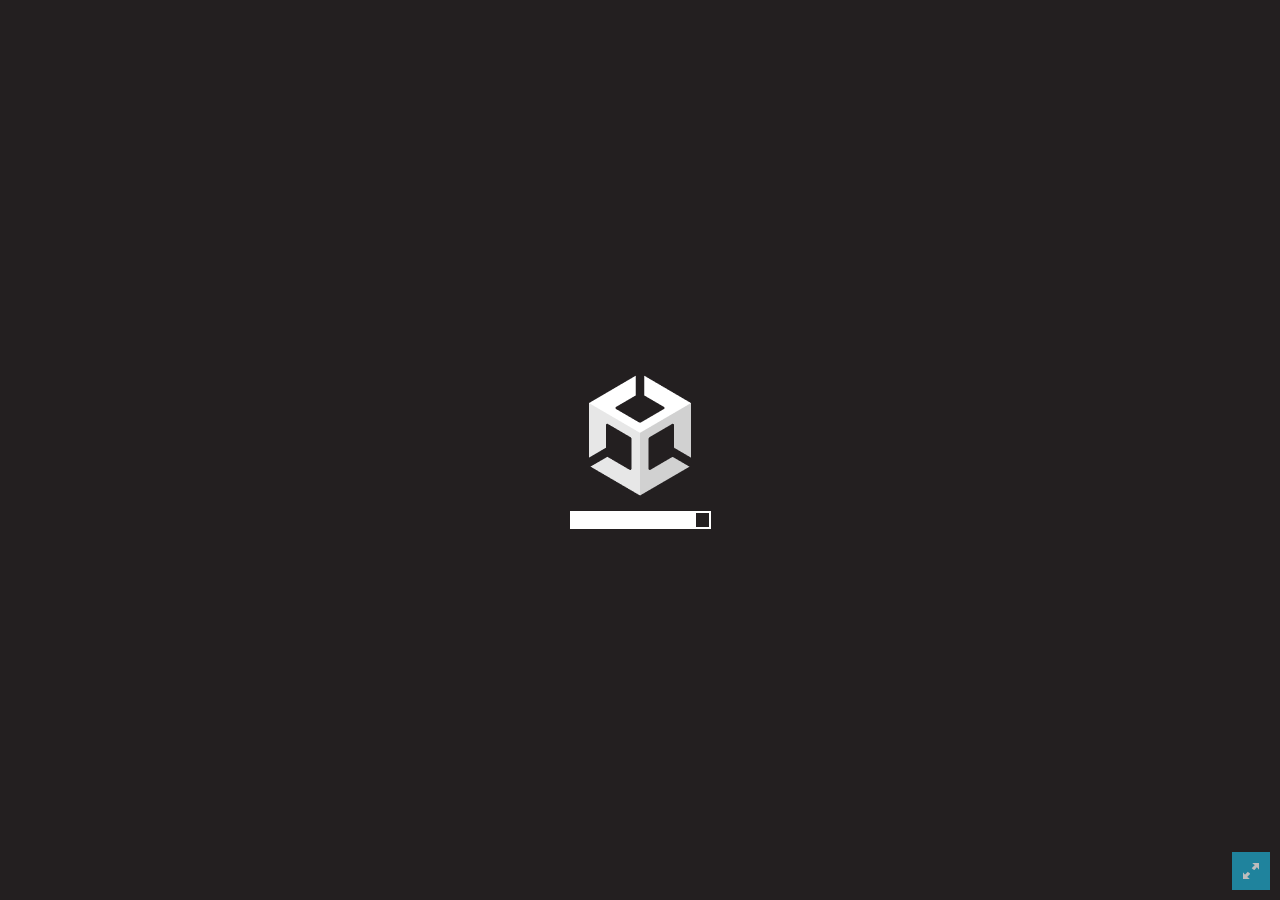
<file: index.html>
<!DOCTYPE html>
<html lang="en-us">
  <head>
    <meta charset="utf-8">
    <meta http-equiv="Content-Type" content="text/html; charset=utf-8">
    <title>True Clash 20260908023536</title>
    <meta name="viewport" content="width=device-width, initial-scale=1.0, user-scalable=no, viewport-fit=cover">
    <!-- «На домашний экран» → игра без панелей браузера; отступы чёлки читает SafeArea через env(safe-area-inset-*) -->
    <meta name="apple-mobile-web-app-capable" content="yes">
    <meta name="mobile-web-app-capable" content="yes">
    <meta name="apple-mobile-web-app-status-bar-style" content="black-translucent">
    <meta name="apple-mobile-web-app-title" content="True Clash">
    <meta name="theme-color" content="#2b3a22">
    <link rel="manifest" href="manifest.json">
    <link rel="apple-touch-icon" href="TemplateData/icon-180.png">
    <link rel="shortcut icon" href="TemplateData/favicon.ico">
    <link rel="stylesheet" href="TemplateData/style.css">
    <style>
      /* Играем только в ландшафте: в портрете накрываем экран просьбой повернуть телефон. */
      #rotate-gate {
        display: none; position: fixed; inset: 0; z-index: 50;
        background: #2b3a22; color: #e8e4d8;
        font: 600 5vw/1.5 system-ui, -apple-system, "Segoe UI", sans-serif;
        text-align: center; align-items: center; justify-content: center; padding: 8vw;
      }
      #rotate-gate .phone {
        display: block; width: 22vw; height: 13vw; margin: 0 auto 6vw;
        border: 0.8vw solid #e8e4d8; border-radius: 2vw;
        animation: tip 1.6s ease-in-out infinite;
      }
      @keyframes tip { 0%, 100% { transform: rotate(-90deg) } 55%, 90% { transform: rotate(0deg) } }
      @media (orientation: portrait) and (pointer: coarse) {
        #rotate-gate { display: flex }
        #unity-container { visibility: hidden }
      }
    </style>
  </head>
  <body>
    <div id="rotate-gate"><div><span class="phone"></span>Поверните телефон горизонтально</div></div>
    <div id="unity-container" class="unity-desktop">
      <canvas id="unity-canvas" width=960 height=600 tabindex="-1"></canvas>
      <div id="unity-loading-bar">
        <div id="unity-logo"></div>
        <div id="unity-progress-bar-empty">
          <div id="unity-progress-bar-full"></div>
        </div>
      </div>
      <div id="unity-warning"> </div>
      <div id="unity-footer">
        <div id="unity-logo-title-footer"></div>
        <div id="unity-fullscreen-button"></div>
        <div id="unity-build-title">True Clash</div>
      </div>
    </div>
    <script>
      var canvas = document.querySelector("#unity-canvas");

      // Shows a temporary message banner/ribbon for a few seconds, or
      // a permanent error message on top of the canvas if type=='error'.
      // If type=='warning', a yellow highlight color is used.
      // Modify or remove this function to customize the visually presented
      // way that non-critical warnings and error messages are presented to the
      // user.
      function unityShowBanner(msg, type) {
        var warningBanner = document.querySelector("#unity-warning");
        function updateBannerVisibility() {
          warningBanner.style.display = warningBanner.children.length ? 'block' : 'none';
        }
        var div = document.createElement('div');
        div.innerHTML = msg;
        warningBanner.appendChild(div);
        if (type == 'error') div.style = 'background: red; padding: 10px;';
        else {
          if (type == 'warning') div.style = 'background: yellow; padding: 10px;';
          setTimeout(function() {
            warningBanner.removeChild(div);
            updateBannerVisibility();
          }, 5000);
        }
        updateBannerVisibility();
      }

      var buildUrl = "Build-1788824137";
      var loaderUrl = buildUrl + "/WebGL.loader.js?v=20260908023536";
      var config = {
        arguments: [],
        dataUrl: buildUrl + "/WebGL.data.unityweb?v=20260908023536",
        frameworkUrl: buildUrl + "/WebGL.framework.js.unityweb?v=20260908023536",
        codeUrl: buildUrl + "/WebGL.wasm.unityweb?v=20260908023536",
        streamingAssetsUrl: "StreamingAssets",
        companyName: "TashaDz",
        productName: "True Clash",
        productVersion: "0.1.0",
        showBanner: unityShowBanner,
        // errorHandler: function(err, url, line) {
        //    alert("error " + err + " occurred at line " + line);
        //    // Return 'true' if you handled this error and don't want Unity
        //    // to process it further, 'false' otherwise.
        //    return true;
        // },
      };

      // By default, Unity keeps WebGL canvas render target size matched with
      // the DOM size of the canvas element (scaled by window.devicePixelRatio)
      // Set this to false if you want to decouple this synchronization from
      // happening inside the engine, and you would instead like to size up
      // the canvas DOM size and WebGL render target sizes yourself.
      // config.matchWebGLToCanvasSize = false;

      // If you would like all file writes inside Unity Application.persistentDataPath
      // directory to automatically persist so that the contents are remembered when
      // the user revisits the site the next time, uncomment the following line:
      // config.autoSyncPersistentDataPath = true;
      // This autosyncing is currently not the default behavior to avoid regressing
      // existing user projects that might rely on the earlier manual
      // JS_FileSystem_Sync() behavior, but in future Unity version, this will be
      // expected to change.

      if (/iPhone|iPad|iPod|Android/i.test(navigator.userAgent)) {
        // Mobile device style: fill the whole browser client area with the game canvas:

        var meta = document.createElement('meta');
        meta.name = 'viewport';
        meta.content = 'width=device-width, height=device-height, initial-scale=1.0, user-scalable=no, shrink-to-fit=yes, viewport-fit=cover';
        document.getElementsByTagName('head')[0].appendChild(meta);
        document.querySelector("#unity-container").className = "unity-mobile";
        canvas.className = "unity-mobile";

        // To lower canvas resolution on mobile devices to gain some
        // performance, uncomment the following line:
        // config.devicePixelRatio = 1;


      } else {
        // Размер канваса задаёт CSS (на всё окно), а движок подтягивает
        // буфер рендера под него — config.matchWebGLToCanvasSize по умолчанию true.
      }

      document.querySelector("#unity-loading-bar").style.display = "block";

      var script = document.createElement("script");
      script.src = loaderUrl;
      script.onload = () => {
        createUnityInstance(canvas, config, (progress) => {
          document.querySelector("#unity-progress-bar-full").style.width = 100 * progress + "%";
              }).then((unityInstance) => {
                document.querySelector("#unity-loading-bar").style.display = "none";
                document.querySelector("#unity-fullscreen-button").onclick = () => {
                  unityInstance.SetFullscreen(1);
                  // на Android блокировка ориентации разрешена только в полноэкранном режиме
                  if (screen.orientation && screen.orientation.lock) {
                    screen.orientation.lock("landscape").catch(() => {});
                  }
                };

              }).catch((message) => {
                alert(message);
              });
            };

      document.body.appendChild(script);

    </script>
  </body>
</html>
</file>
<file: TemplateData/style.css>
/* Канвас на всё окно: билд открывают на чужих экранах, фиксированные
   960x600 из стандартного шаблона там обрезаются. */
body { padding: 0; margin: 0; background: #12161c; overflow: hidden }

#unity-container { position: absolute; inset: 0 }
#unity-canvas { display: block; width: 100%; height: 100%; background: #231F20 }
.unity-mobile #unity-canvas { width: 100%; height: 100% }

#unity-loading-bar { position: absolute; left: 50%; top: 50%; transform: translate(-50%, -50%); display: none }
#unity-logo { width: 154px; height: 130px; background: url('unity-logo-dark.png') no-repeat center }
#unity-progress-bar-empty { width: 141px; height: 18px; margin-top: 10px; margin-left: 6.5px; background: url('progress-bar-empty-dark.png') no-repeat center }
#unity-progress-bar-full { width: 0%; height: 18px; margin-top: 10px; background: url('progress-bar-full-dark.png') no-repeat center }

/* от футера оставляем только кнопку фуллскрина в углу */
#unity-footer { position: fixed; right: 10px; bottom: 10px; opacity: 0.7 }
#unity-logo-title-footer, #unity-build-title { display: none }
#unity-fullscreen-button { cursor: pointer; width: 38px; height: 38px; background: url('fullscreen-button.png') no-repeat center }
.unity-mobile #unity-footer { display: none }

#unity-warning { position: absolute; left: 50%; top: 5%; transform: translate(-50%); background: white; padding: 10px; display: none }
</file>
<file: squads/TemplateData/style.css>
/* Канвас на всё окно: билд открывают на чужих экранах, фиксированные
   960x600 из стандартного шаблона там обрезаются. */
body { padding: 0; margin: 0; background: #12161c; overflow: hidden }

#unity-container { position: absolute; inset: 0 }
#unity-canvas { display: block; width: 100%; height: 100%; background: #231F20 }
.unity-mobile #unity-canvas { width: 100%; height: 100% }

#unity-loading-bar { position: absolute; left: 50%; top: 50%; transform: translate(-50%, -50%); display: none }
#unity-logo { width: 154px; height: 130px; background: url('unity-logo-dark.png') no-repeat center }
#unity-progress-bar-empty { width: 141px; height: 18px; margin-top: 10px; margin-left: 6.5px; background: url('progress-bar-empty-dark.png') no-repeat center }
#unity-progress-bar-full { width: 0%; height: 18px; margin-top: 10px; background: url('progress-bar-full-dark.png') no-repeat center }

/* от футера оставляем только кнопку фуллскрина в углу */
#unity-footer { position: fixed; right: 10px; bottom: 10px; opacity: 0.7 }
#unity-logo-title-footer, #unity-build-title { display: none }
#unity-fullscreen-button { cursor: pointer; width: 38px; height: 38px; background: url('fullscreen-button.png') no-repeat center }
.unity-mobile #unity-footer { display: none }

#unity-warning { position: absolute; left: 50%; top: 5%; transform: translate(-50%); background: white; padding: 10px; display: none }
</file>
